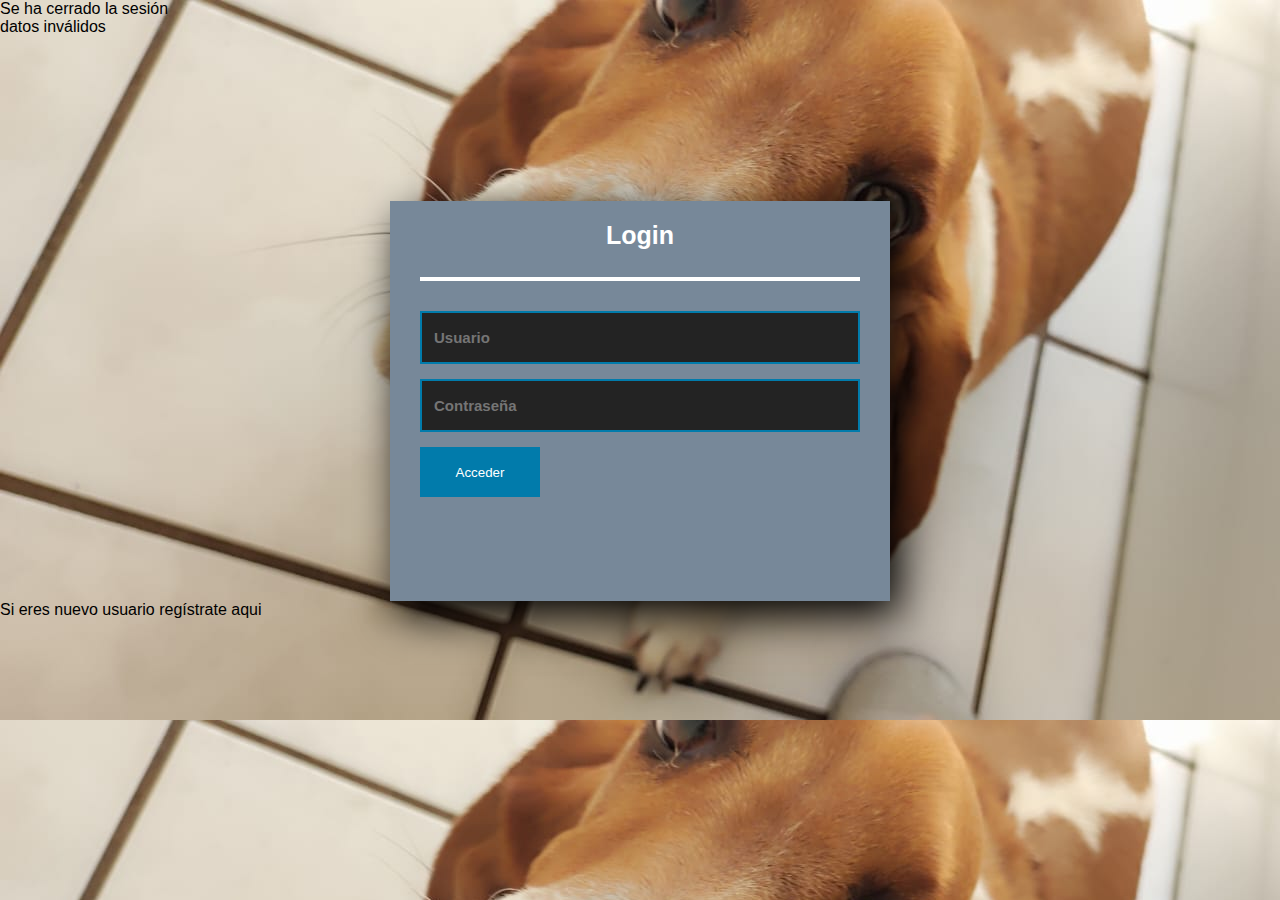
<file: src/main/resources/templates/login.html>
<!DOCTYPE html>
<html xmlns:th="http://www.thymeleaf.org">

<head>
    <meta charset="UTF-8">
    <title>Login</title>
    <link
            href="https://cdn.jsdelivr.net/npm/bootstrap@5.3.0-alpha3/dist/css/bootstrap.min.css"
            rel="stylesheet"
            integrity="sha384-KK94CHFLLe+nY2dmCWGMq91rCGa5gtU4mk92HdvYe+M/SXH301p5ILy+dN9+nJOZ"
            crossorigin="anonymous">
    <link rel="stylesheet" href="style.css">
</head>

<body>
<div class="container">
    <form th:action="@{/login}" method="post">
        <div th:if=${param.logout}>
            <div class="alert alert-info">Se ha cerrado la sesión</div>
        </div>

        <div th:if=${param.error}>
            <div class="alert alert-danger">datos inválidos</div>
        </div>

        <section class="form-login">
            <h5>Login</h5>
            <input class="controls" id="username" type="text" name="username" value="" placeholder="Usuario" required>
            <input class="controls" id="password" type="password" name="password" value="" placeholder="Contraseña" required>
            <input class="buttons" id="login-submit" type="submit" name="login-submit" value="Acceder">

        </section>

    </form>

</div>
<div class="form-group">
					<span>Si eres nuevo usuario <a th:href="@{/registro}">regístrate aqui</a></span>
</div>


</body>

</html>
</file>
<file: src/main/resources/templates/style.css>
*{
    margin: 0;
    padding: 0;
    box-sizing: border-box;
}
body{
    font-family: arial;
    background-image: url('blast.jpg');
}
.form-login{
    width: 500px;
    height: 400px;
    background:lightslategrey;
    margin: auto;
    margin-top: 165px;
    box-shadow: 10px 15px 40px #000;
    padding: 20px 30px;
    padding-top:  5 px solid #017bab;
    color: white;
}
.form-login h5{
    margin: 0;
    text-align: center;
    height: 60px;
    margin-bottom: 30px;
    border-bottom: 4px solid;
    font-size: 25px;
}
.controls{
    width: 100%;
    border:  2px solid #017bab;
    margin-bottom: 15px;
    padding: 16px 12px;
    background: #232323;
    font-size: 15px;
    font-weight: bold;
    color: white;
}
.buttons{
    width: 120px;
    height: 50px;
    border: none;
    background: #017bab;
    color: white;
    margin-bottom: 20px;
}
</file>
